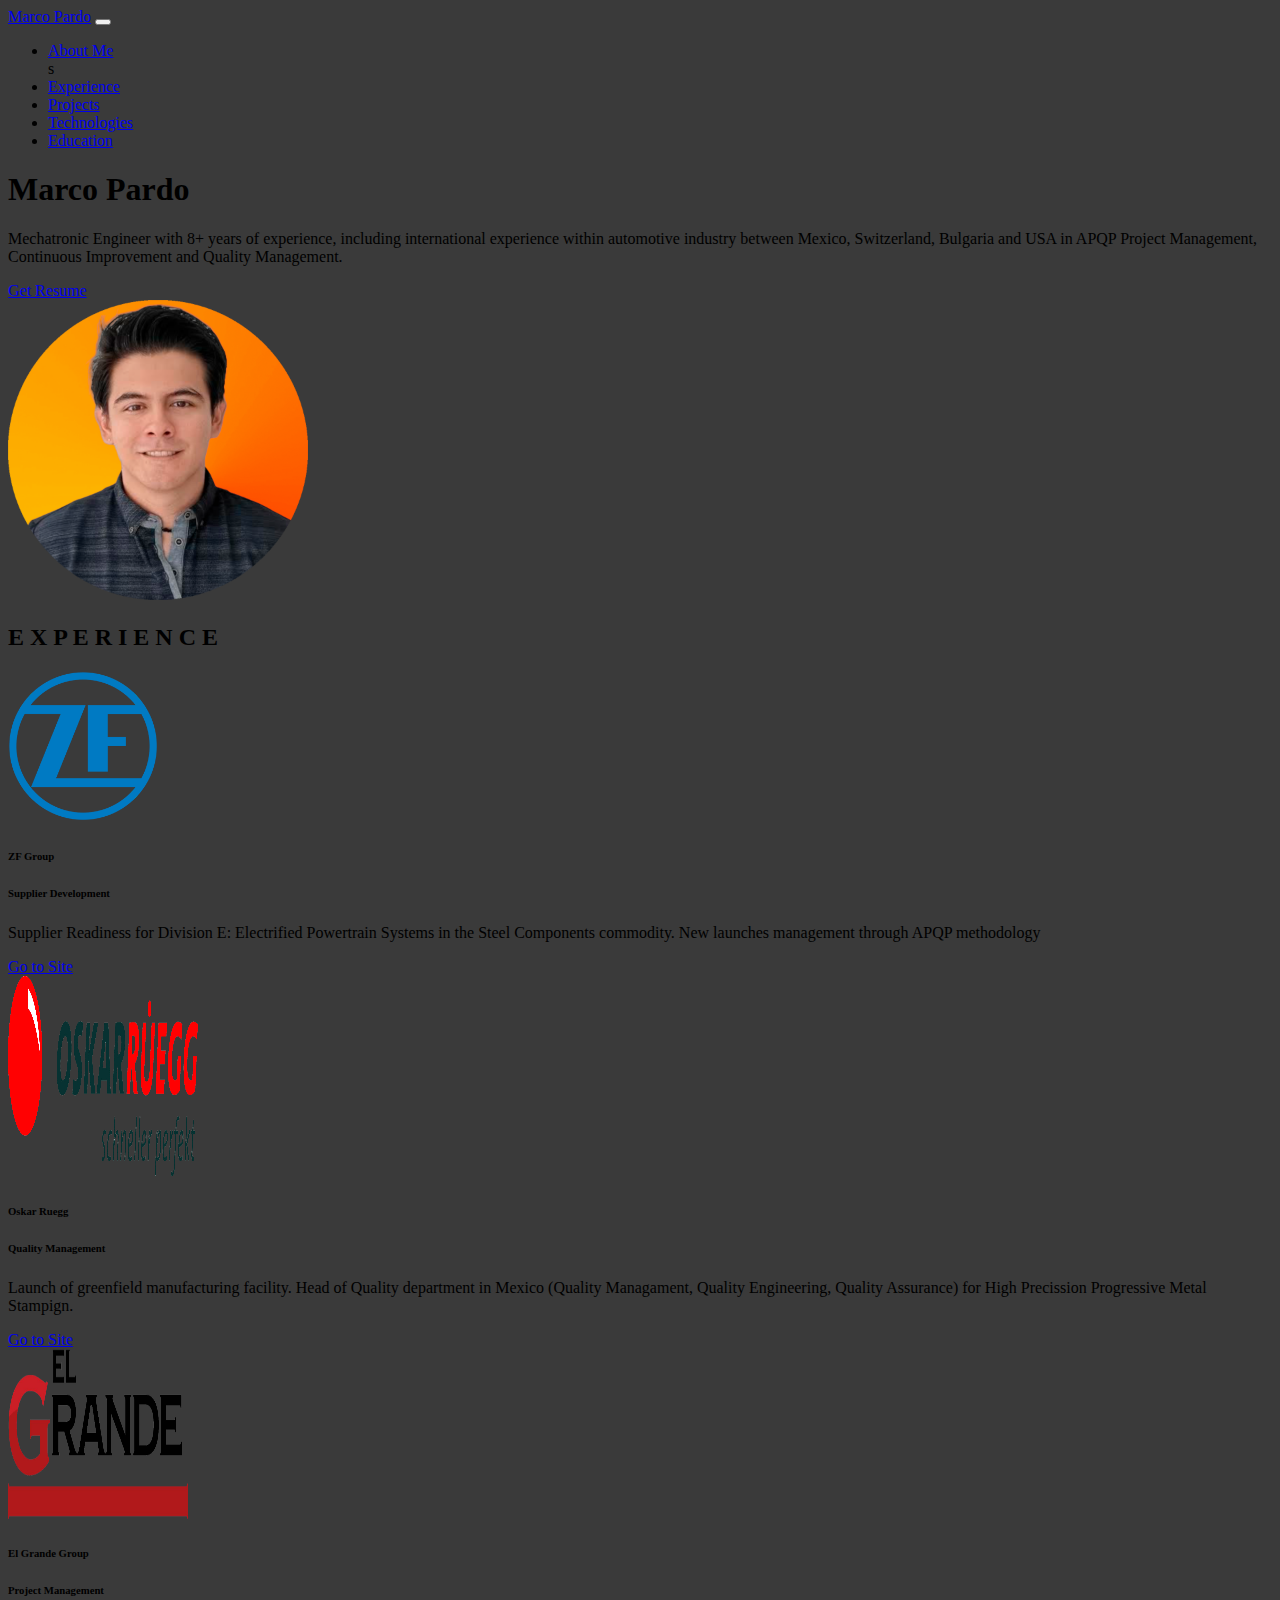
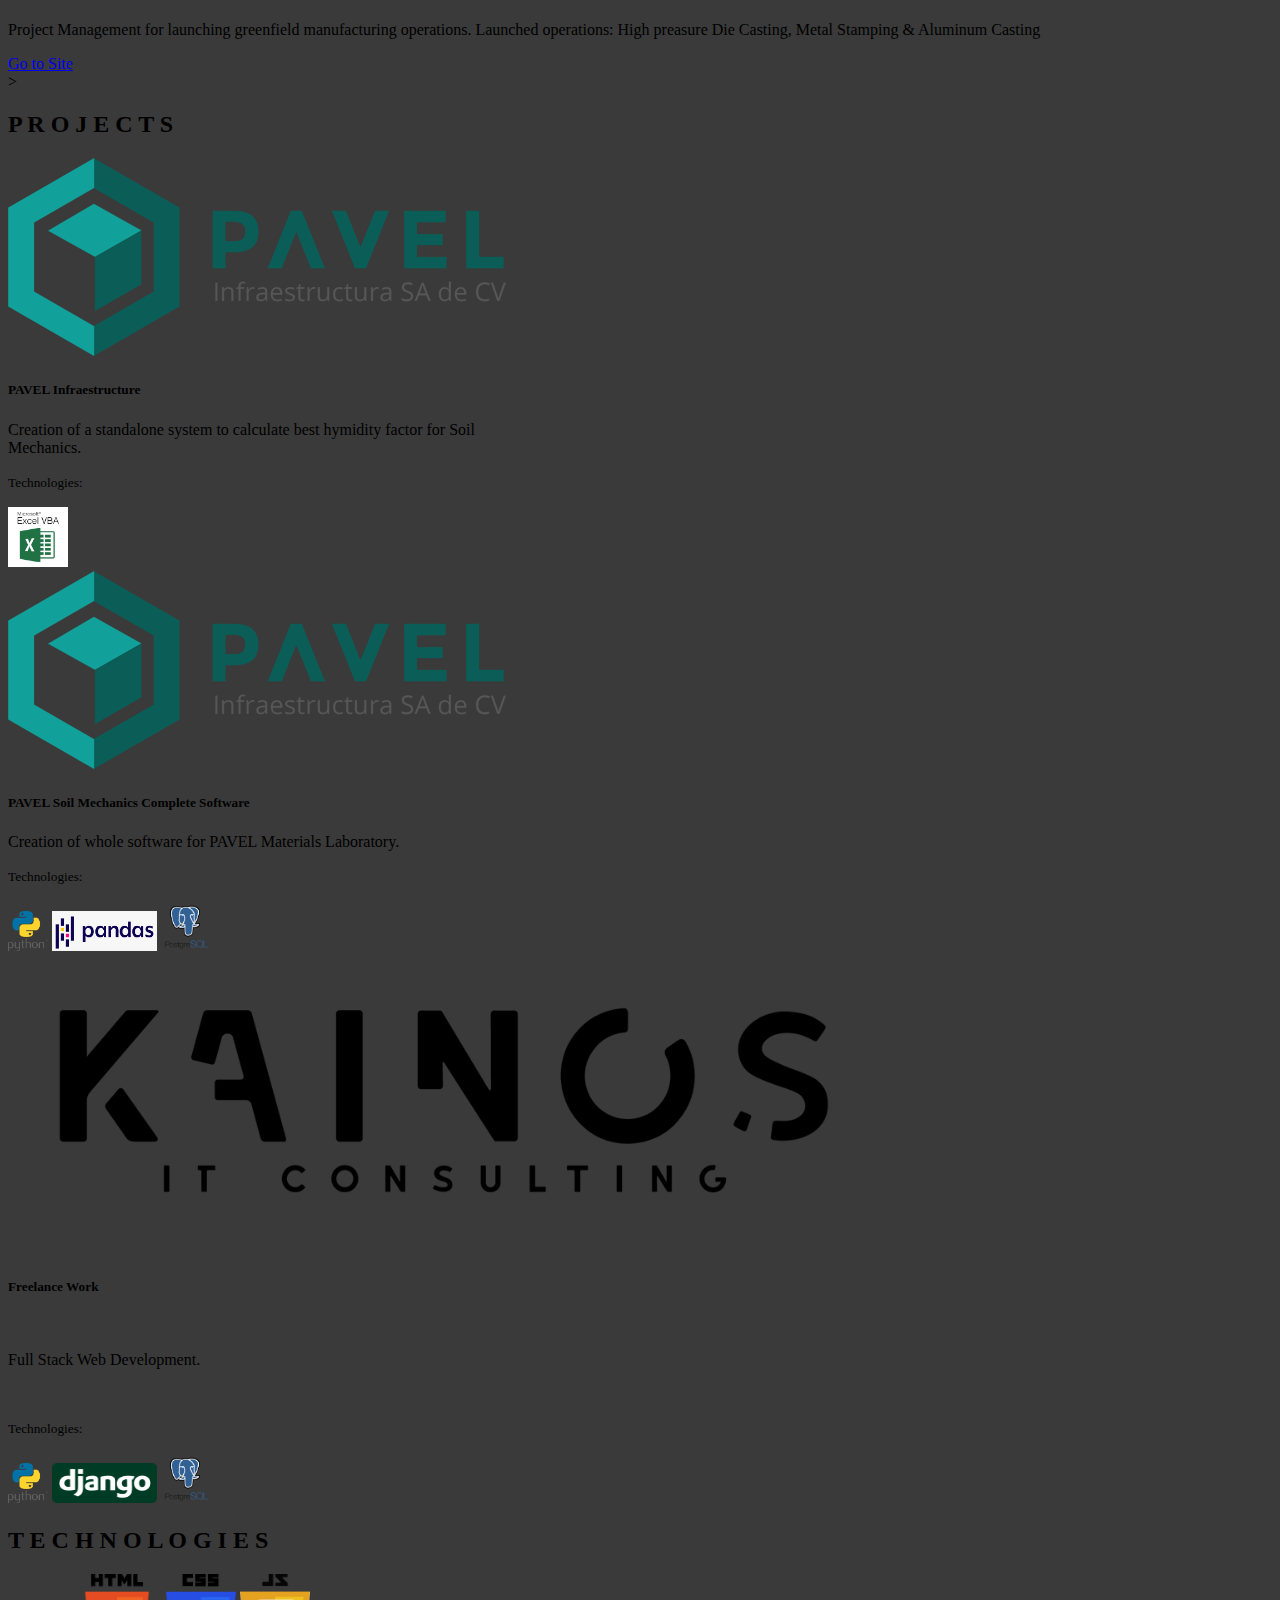
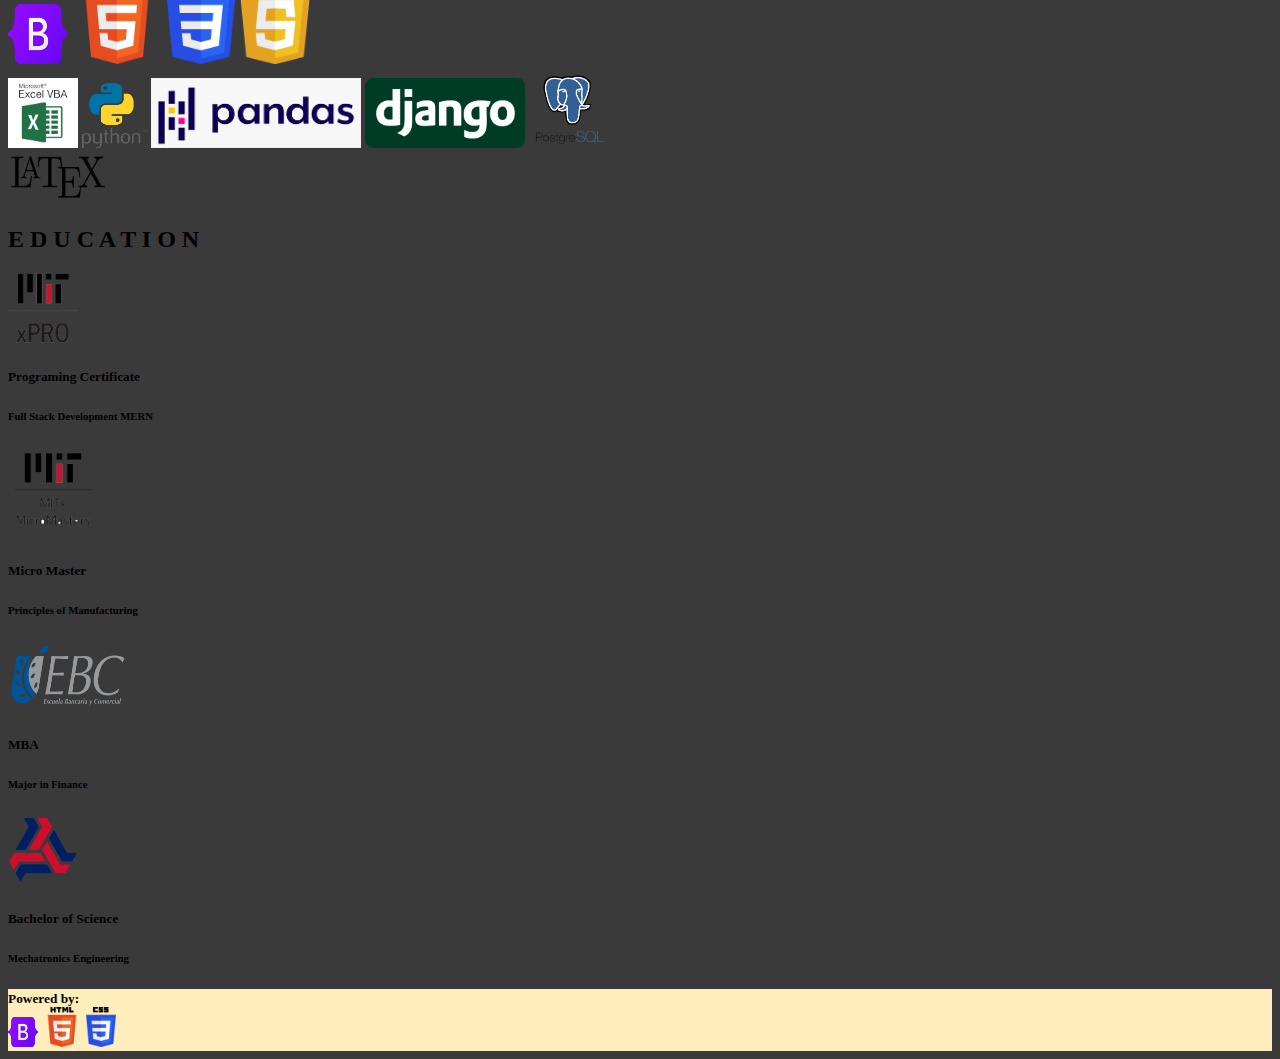
<file: index.html>
<!DOCTYPE html>
<html lang="en">
<head>
    <meta charset="UTF-8">
    <meta http-equiv="X-UA-Compatible" content="IE=edge">
    <meta name="viewport" content="width=device-width, initial-scale=1.0">
    <link href="https://cdn.jsdelivr.net/npm/bootstrap@5.2.2/dist/css/bootstrap.min.css" rel="stylesheet" integrity="sha384-Zenh87qX5JnK2Jl0vWa8Ck2rdkQ2Bzep5IDxbcnCeuOxjzrPF/et3URy9Bv1WTRi" crossorigin="anonymous">
    <link rel="stylesheet" type="text/css" href="./css/style.css" />
    <link rel="icon" href="./imgs/favicon.ico" type="image/x-icon">
    <title>Marco Pardo</title>
</head>
<section >
    <!--Navigation-->
    <nav class="navbar fixed-top navbar-expand-lg bg-dark navbar-dark p-3">
      <div class="container">
          <a href="/" class="navbar-brand fst-italic fw-bold">Marco Pardo</a>
          <button class="navbar-toggler" type="button" data-bs-toggle="collapse" data-bs-target="#navmenu">
              <span class="navbar-toggler-icon"></span>
          </button>
          <div class="collapse navbar-collapse" id="navmenu">
              <ul class="navbar-nav ms-auto">
                  <li class="nav-item">
                      <a href="#aboutme" class="nav-link">About Me</a>                    
                  </li>s
                  <li class="nav-item">
                      <a href="#experience" class="nav-link">Experience</a>                    
                  </li>
                  <li class="nav-item">
                      <a href="#projects" class="nav-link">Projects</a>                    
                  </li>
                  <li class="nav-item">
                      <a href="#techs" class="nav-link">Technologies</a>                    
                  </li>
                  <li class="nav-item">
                      <a href="#education" class="nav-link">Education</a>                    
                  </li>
              </ul>
          </div>
      </div>
    </nav>
</section>
<header>
  <section class="bg-black text-light text-center text-sm-start pt-5 mt-4" id="aboutme">
    <div class="container">
    <div class="d-sm-flex align-items-center justify-content-between" style="width: auto;">
        <div>
            <h1><span class="text-warning"><b>Marco Pardo</b></span></h1>
            <p class="lead my-3 fs-5">
                Mechatronic Engineer with 8+ years of experience, including international experience within automotive industry between
                Mexico, Switzerland, Bulgaria and USA in APQP Project Management, Continuous Improvement and Quality Management.
            </p>
            <a href="./cv/Resume_MPA.pdf" class="btn btn-primary btn-lg m-1" target="_blank">Get Resume</a>
        </div>
    <img class="img-fluid px-3 py-5" src="./imgs/profile2.png" alt="profile" width="300px" height="300px">
    </div>
  </section>
</header> 
<body class="bg-color-gral">
    <script src="https://cdn.jsdelivr.net/npm/bootstrap@5.2.2/dist/js/bootstrap.bundle.min.js" integrity="sha384-OERcA2EqjJCMA+/3y+gxIOqMEjwtxJY7qPCqsdltbNJuaOe923+mo//f6V8Qbsw3" crossorigin="anonymous"></script>
    <main>
        
    <!-- Experience -->
        <section class="bg-primary text-light p-4" id="experience">
          <div class="container fluid" >
            <div class="d-md-flexjustify-content-between align-items-center text-center">
                <h2 class="mb-2 mb-md-0 fst-italic">E X P E R I E N C E</h3>
            </div>
        </div>
        </section>
        <section class="p-5">
        <div class="container">
            <div class="row row-cols-1 row-cols-md-3 g-4 px-2">
                <div class="col-md">
                  <div class="card d-sm-flex align-items-center justify-content-between">
                    <img src="./imgs/zfs.png" class="img-fluid p-3" alt="..." width="150px" height="150px">
                    <div class="card-body">
                      <h6 class="card-title text-center fw-bold">ZF Group</h6>
                      <h6 class="card-title text-center">Supplier Development</h6>
                      <p class="card-text text-start">Supplier Readiness for Division E: Electrified Powertrain Systems in the Steel Components commodity. New launches management through APQP methodology</p>
                    </div>
                    <div>
                      <a href="https://www.zf.com/mobile/en/homepage/homepage.html" class="btn btn-primary mb-3" target="_blank">Go to Site</a>
                    </div>
                  </div>
                </div>
                <div class="col-md">
                  <div class="card d-sm-flex align-items-center justify-content-between">
                    <img src="./imgs/or.png" class="img-fluid py-5 my-1" alt="..." width="190px" height="200px">
                    <div class="card-body">
                      <h6 class="card-title text-center fw-bold">Oskar Ruegg</h6>
                      <h6 class="card-title text-center">Quality Management</h6>
                      <p class="card-text text-j">Launch of greenfield manufacturing facility. Head of Quality department in Mexico (Quality Managament, Quality Engineering, Quality Assurance) for High Precission Progressive Metal Stampign.</p>
                    </div>
                    <div>
                      <a href="https://oskar-ruegg.com/?page_id=670" class="btn btn-primary mb-3" target="_blank">Go to Site</a>
                    </div>
                  </div>
                </div>
                <div class="col-md">
                  <div class="card d-sm-flex align-items-center justify-content-between">
                    <img src="./imgs/eg.png" class="img-fluid py-4 my-3" alt="..." width="180px" height="170px">
                    <div class="card-body">
                      <h6 class="card-title text-center fw-bold">El Grande Group</h6>
                      <h6 class="card-title text-center">Project Management</h6>
                      <p class="card-text text-j">Project Management for launching greenfield manufacturing operations. Launched operations: High preasure Die Casting, Metal Stamping & Aluminum Casting</p>
                    </div>
                      <div>
                        <a href="https://www.elgrandegroup.com/" class="btn btn-primary mb-3" target="_blank">Go to Site</a>
                      </div>
                  </div>>
                </div>
              </div>
        </div>
        </section>

    <!-- Projects -->
      <section class="bg-primary text-light p-4" id="projects">
        <div class="container fluid">
          <div class="d-md-flexjustify-content-between align-items-center text-center">
              <h2 class="mb-2 mb-md-0 fst-italic">P R O J E C T S</h3>
          </div>
      </div>
      </section>
      <section class="pb-4 d-sm-flex align-items-center">
        <div class="card mb-3 m-5" style="max-width: 540px;">
          <div class="row g-0">
            <div class="col-md-4 d-sm-flex align-items-center justify-content-between">
              <img src="./imgs/pvl.png" class="img-fluid rounded-start px-3" alt="...">
            </div>
            <div class="col-md-8">
              <div class="card-body">
                <h5 class="card-title">PAVEL Infraestructure</h5>
                <p class="card-text">Creation of a standalone system to calculate best hymidity factor for Soil Mechanics.</p>
                <p class="card-text"><small class="text-muted">Technologies:</small></p>      
                <img src="./imgs/vba.png" class="img-fluid ms-5" alt="..." height="60px" width="60px">
              </div>
            </div>
          </div>
        </div>
      
        <div class="card mb-3 m-5" style="max-width: 540px;">
          <div class="row g-0">
            <div class="col-md-4 d-sm-flex align-items-center justify-content-between">
              <img src="./imgs//pvl.png" class="img-fluid rounded-start px-3" alt="...">
            </div>
            <div class="col-md-8">
              <div class="card-body">
                <h5 class="card-title">PAVEL Soil Mechanics Complete Software</h5>
                <p class="card-text ">Creation of whole software for PAVEL Materials Laboratory.</p>
                <p class="card-text"><small class="text-muted">Technologies:</small></p>      
                <img src="./imgs/py.png" class="ms-3" alt="..." height="40px" width="40px">
                <img src="./imgs/pds.png" class="ms-3" alt="..." height="40px" width="105spx">
                <img src="./imgs/pstql.png" class="ms-3" alt="..." height="50px" width="50px">
              </div>
            </div>
          </div>
        </div>
        
        <div class="card mb-3 m-5" style="max-width: 540px;">
          <div class="row g-0">
            <div class="col-md-4 d-sm-flex align-items-center justify-content-between">
              <img src="./imgs/kainos.png" class="img-fluid rounded-start px-3" alt="...">
            </div>
            <div class="col-md-8">
              <div class="card-body">
                <h5 class="card-title">Freelance Work</h5>
                <br>
                <p class="card-text">Full Stack Web Development.</p>
                <br>
                <p class="card-text"><small class="text-muted">Technologies:</small></p>
                <img src="./imgs/py.png" class="ms-3" alt="..." height="40px" width="40px">
                <img src="./imgs/dj.png" class="ms-3" alt="..." height="40px" width="105spx">
                <img src="./imgs/pstql.png" class="ms-3" alt="..." height="50px" width="50px">
              </div>
            </div>
          </div>
        </div>
      
      </div>
      </section>

    <!-- Technologies -->
      <section class="bg-primary text-light p-4" id="techs">
        <div class="container fluid">
          <div class="d-md-flexjustify-content-between align-items-center text-center">
              <h2 class="mb-2 mb-md-0 fst-italic">T E C H N O L O G I E S</h3>
          </div>
      </div>
      </section>
        <section class="pb-4 d-xm-flex">
          <div class="card m-auto mt-4" style="max-width: 50%;">
            <div class="row g-0">
                <div class="card-body text-center">
                  <img src="./imgs/bstp.png" class="m-3" alt="..." height="60px" width="60px">
                  <img src="./imgs/html5.png" class="m-3" alt="..." height="90px" width="90px">
                  <img src="./imgs/css3.png" class="m-3" alt="..." height="90px" width="70px">
                  <img src="./imgs/js.png" class="m-4" alt="..." height="90px" width="70px">
                  <br>
                  <img src="./imgs/vba.png" class="m-auto" alt="..." height="70px" width="70px">
                  <img src="./imgs/py.png" class="m-3" alt="..." height="65px" width="65px">
                  <img src="./imgs/pds.png" class="m-auto" alt="..." height="70px" width="210spx">
                  <img src="./imgs/dj.png" class="m-3" alt="..." height="70px" width="160px">
                  <img src="./imgs/pstql.png" class="m-auto" alt="..." height="80px" width="80px">
                  <img src="./imgs/tx.png" class="m-3" alt="..." height="50px" width="100px">
                </div>
            </div>
          </div>
      </section>
      </section>


    <!-- education -->
      <section class="bg-primary text-light p-4 "  id="education">
        <div class="container fluid">
          <div class="d-md-flexjustify-content-between align-items-center text-center">
              <h2 class="mb-2 mb-md-0 fst-italic">E D U C A T I O N</h3>
          </div>
        </div>
        </section>
        <section class="p-4 d-xm-flex">
          <div class="container">
          <div class="card-group">
            <div class="card align-items-center text-center">
              <img src="./imgs/mitxpro.png" class="mt-4 mb-3"  alt="..." height="70px" width="70px">
              <div class="card-body">
                <h5 class="card-title">Programing Certificate</h5>
                <h6 class="card-title">Full Stack Development MERN</h6>
              </div>
            </div>
            <div class="card align-items-center text-center">
              <img src="./imgs/mitx.png" class="mt-3 mb-1" alt="..." height="90px" width="90px">
              <div class="card-body">
                <h5 class="card-title">Micro Master</h5>
                <h6 class="card-title">Principles of Manufacturing</h6>
              </div>
            </div>
            <div class="card align-items-center text-center">
              <img src="./imgs/ebc.png" class="m-3" alt="..." height="70px" width="120px">
              <div class="card-body">
                <h5 class="card-title">MBA</h5>
                <h6 class="card-title">Major in Finance</h6>
              </div>
            </div>
            <div class="card align-items-center text-center">
              <img src="./imgs/ulsa.png" class="m-3" alt="..." height="70px" width="70px">
              <div class="card-body">
                <h5 class="card-title">Bachelor of Science</h5>
                <h6 class="card-title">Mechatronics Engineering</h6>
              </div>
            </div>
          </div>
        </div>
      </section>
</main>
</body>
<footer>
  <section class="text-black p-2 text-center" style="background-color: rgb(255, 237, 188);">
    <small><b>Powered by:</b></small>
    <br>
    <img src="./imgs/bstp.png" class="m-auto" alt="..." height="30px" width="30px">
    <img src="./imgs/html5.png" class="m-auto" alt="..." height="40px" width="40px">
    <img src="./imgs/css3.png" class="m-auto" alt="..." height="40px" width="30px">
  </section>
</footer>
</html>
</file>
<file: css/style.css>
#about{
    background: black;
}

#subs{
    font-size: 70px;
    text-align: center;
    background-color: black;
    font-style: italic;
    color: aquamarine;
}

#description{
    font-size: medium;
}

.img-tamano{
    float: right;
}

.bg-color-gral{
    background-color: rgb(58, 58, 58);
}
</file>
